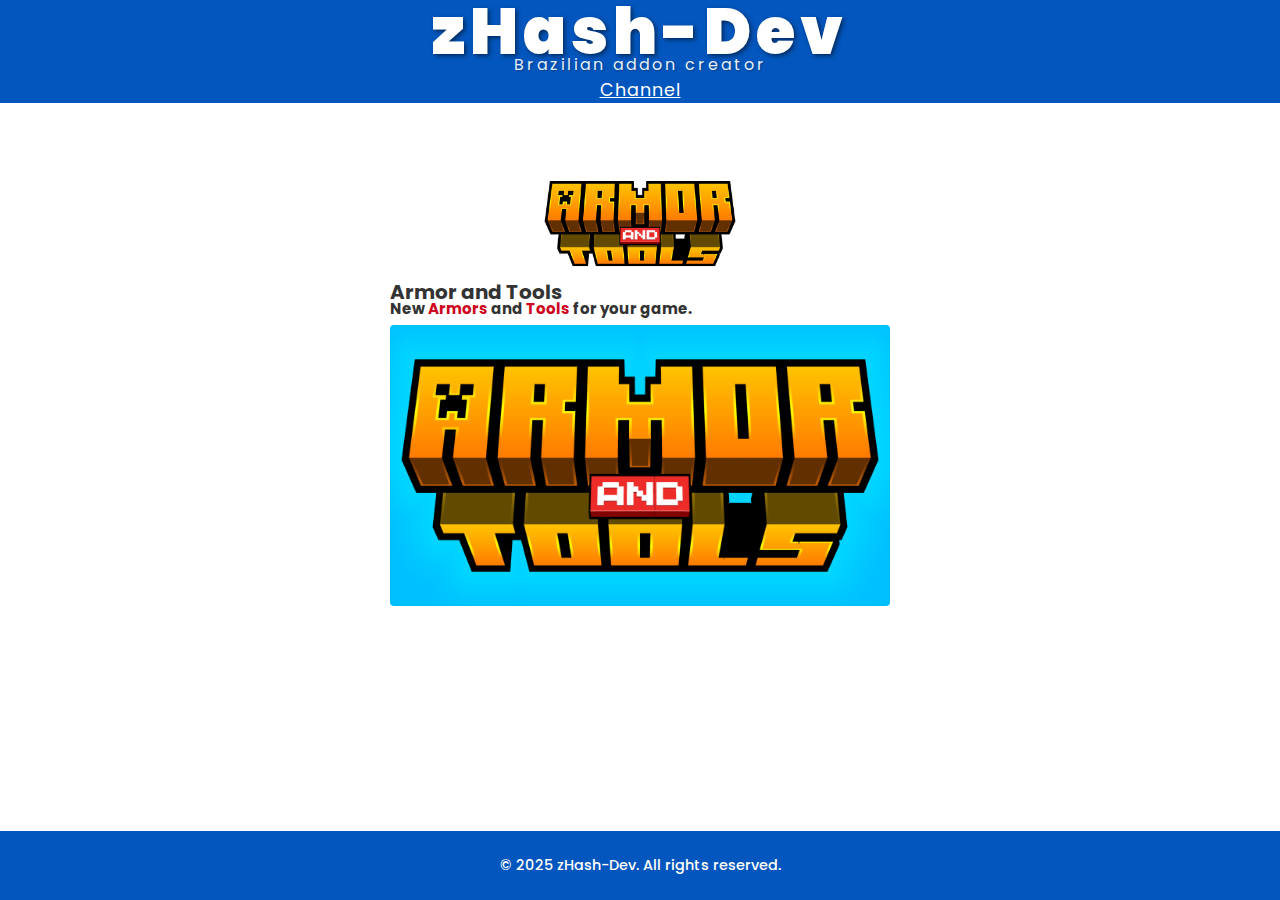
<file: index.html>
<!DOCTYPE html>
<html lang="pt-BR">

<head>
  <meta charset="UTF-8">
  <meta name="viewport" content="width=device-width, initial-scale=1.0">
  <title>zHash-Dev</title>
  <link rel="stylesheet" href="styles.css">
  <link href="https://fonts.googleapis.com/css2?family=Poppins:wght@400;700&display=swap" rel="stylesheet">
  
  <link rel="stylesheet" href="https://cdnjs.cloudflare.com/ajax/libs/font-awesome/6.0.0-beta3/css/all.min.css">

</head>

<body>
  <header class="hero">
    <div class="hero-overlay"></div>
    <div class="hero-content">
      <h1 translate="no" class="hero-title">zHash-Dev</h1>
      <p class="hero-subtitle">Brazilian addon creator</p>
      <a href="https://youtube.com/@zhash-dev" class="youtube-link">
        <span>Channel</span>
      </a>
    </div>
  </header>
  
  <main>
    <section class="projects">
      <div class="project-grid">
        <div class="project-card">
          <img src="img/logo.1.png" class="project-logo">
          <h2 translate="no" class="section-title">Armor and Tools</h2>
          <h3 class="section-description">New <span>Armors</span> and <span>Tools</span> for your game.</h3>
          <a href="addon1/index.html"><img src="img/img.1.png" class="project-image"></a>
        </div>
      </div>
    </section>
  </main>
  
  <footer>
    <p>&copy; 2025 zHash-Dev. All rights reserved.</p>
  </footer>
</body>

</html>
</file>
<file: styles.css>
/* Estilos base */
* {
  margin: 0;
  padding: 0;
  box-sizing: border-box;
}

body {
  display: flex;
  flex-direction: column;
  min-height: 100vh;
  font-family: 'Poppins', sans-serif;
}

/* Estilos do header */
.hero {
  background-size: cover;
  background-position: center;
  position: relative;
  display: flex;
  align-items: center;
  justify-content: center;
  overflow: hidden;
}

.hero-overlay {
  position: absolute;
  top: 0;
  left: 0;
  right: 0;
  bottom: 0;
  background-color: #0356bdff;
}

.hero-content {
  position: relative;
  z-index: 2;
  text-align: center;
  color: white;
  max-width: 800px;
}

.hero-title {
  font-size: 4rem;
  font-weight: 900;
  text-shadow: 2px 2px 4px rgba(0, 0, 0, 0.5);
  letter-spacing: 5px;
  animation: fadeInDown 1s ease-out;
  margin-bottom: 0;
  padding-top: 1rem;
  line-height: 0.5;
}

.hero-subtitle {
  font-size: 1rem !important;
  letter-spacing: 3px;
  opacity: 0.9;
  text-shadow: 1px 1px 2px rgba(0, 0, 0, 0.3);
  animation: fadeInUp 0.5s ease-out 0.2s both;
  margin-top: 0.25rem;
}

.youtube-link {
  display: inline-flex;
  align-items: center;
  color: white;
  font-size: 1.1rem;
  letter-spacing: 1px;
  transition: all 0.3s ease;
  animation: fadeIn 0.5s ease-out 0.5s both;
}

/* Estilos da seção de projetos */
.projects {
  padding: 4rem 2rem;
}

.section-title {
  font-size: 20px;
  text-align: left;
  line-height: 10px;
  color: #333;
}

.section-description {
  font-size: 15px;
  text-align: left;
  padding-bottom: 5px;
  color: #333;
}
.section-description span {
  color: #ce0620;
}

.project-grid {
  display: flex;
  justify-content: center;
  text-align: center;
  gap: 5rem;
  flex-wrap: wrap;
}

.project-card {
  flex: 0 1 calc(50% - 1rem);
  max-width: 500px;
  overflow: hidden;
}

.project-image {
  width: 100%;
  height: auto;
  border-radius: 4px;
  transition: transform 0.6s ease;
}

.project-image:hover {
  transform: translateY(-5px);
}

.project-logo {
  width: 200px;
  height: auto;
}

/* Estilos do footer */
footer {
  background-color: #0356bd;
  color: white;
  text-align: center;
  padding: 24px;
  align-items: center;
  font-weight: 500;
  font-size: 0.9rem;
  position: relative;
  margin-top: auto;
}

/* Animações */
@keyframes fadeInDown {
  from {
    opacity: 0;
    transform: translateY(-20px);
  }
  
  to {
    opacity: 1;
    transform: translateY(0);
  }
}

@keyframes fadeInUp {
  from {
    opacity: 0;
    transform: translateY(20px);
  }
  
  to {
    opacity: 1;
    transform: translateY(0);
  }
}

@keyframes fadeIn {
  from {
    opacity: 0;
  }
  
  to {
    opacity: 1;
  }
}

/* Design responsivo */
@media (max-width: 768px) {
  .hero-title {
    font-size: 2.5rem;
  }
  
  .hero-subtitle {
    font-size: 1.2rem;
    letter-spacing: 1px;
  }
  
  .youtube-link {
    font-size: 1rem;
    padding: 0.5rem 1rem;
  }
  
  .project-card {
    flex: 0 1 100%;
  }
}
</file>
